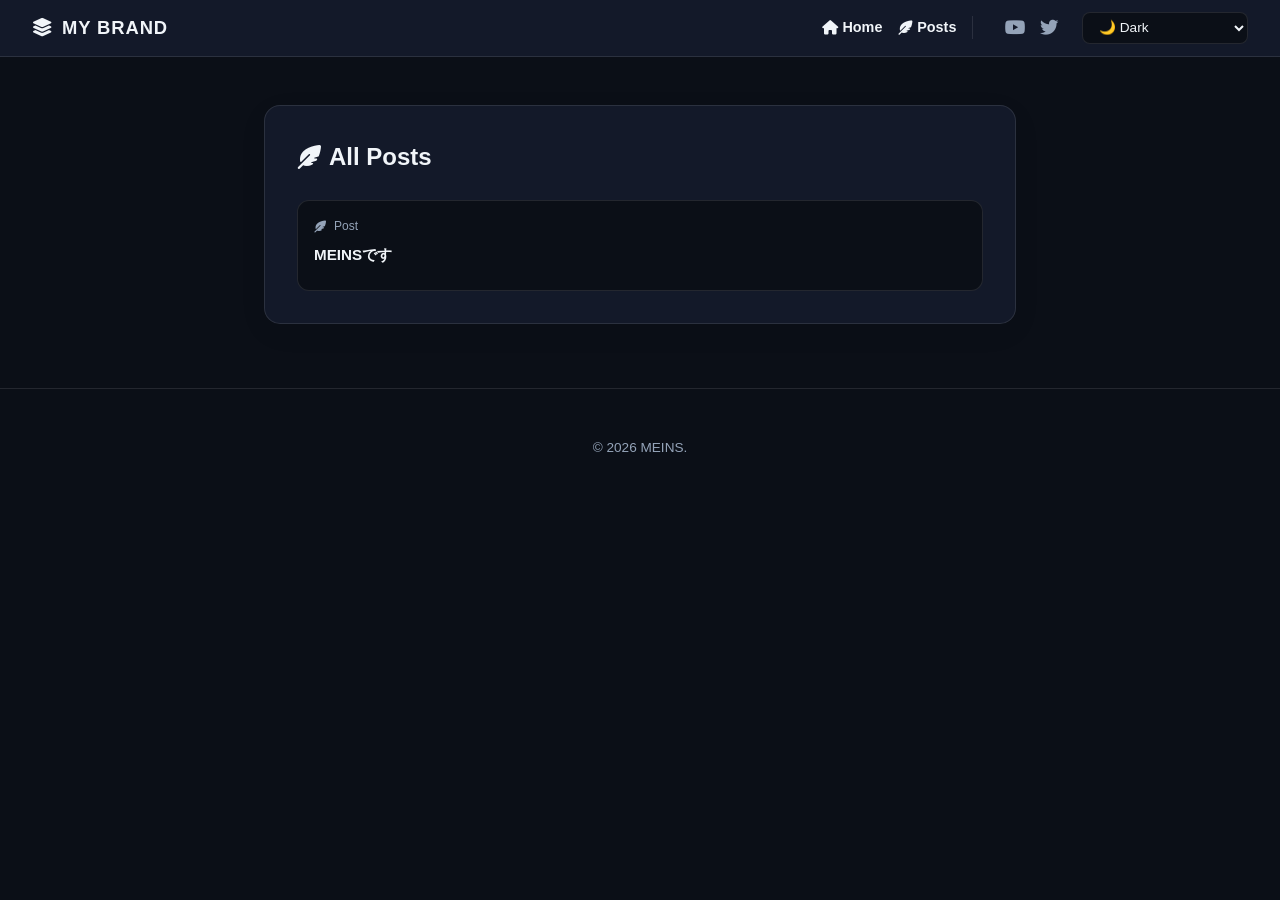
<file: posts.html>
<!DOCTYPE html>
<html lang="ja" data-theme="dark">
<head>
    <meta charset="UTF-8">
    <meta name="viewport" content="width=device-width, initial-scale=1.0">
    <title>All Posts - Official Web</title>
    <link rel="stylesheet" href="style.css">
    <link rel="stylesheet" href="https://cdnjs.cloudflare.com/ajax/libs/font-awesome/6.4.0/css/all.min.css">
</head>
<body>

    <header class="site-header">
        <div class="header-inner">
            <a href="index.html" class="site-logo">
                <i class="fa-solid fa-layer-group"></i> MY BRAND
            </a>
            
            <div class="header-right">
                <nav class="header-nav" id="headerNav"></nav>
                <nav class="social-links" id="socialNav"></nav>
                <div class="theme-select-wrapper">
                    <select id="themeSelect">
                        <option value="dark">🌙 Dark</option>
                        <option value="light">☀️ Light</option>
                        <option value="pastel-mint">🌿 Pastel Mint</option>
                        <option value="pastel-lavender">🔮 Pastel Lavender</option>
                        <option value="pastel-peach">🍑 Pastel Peach</option>
                    </select>
                </div>
            </div>
        </div>
    </header>

    <main class="post-single-container">
        <div class="card">
            <h1 style="font-size: 1.5rem; margin-bottom: 1.5rem; display: flex; align-items: center; gap: 0.5rem;">
                <i class="fa-solid fa-feather-pointed"></i> All Posts
            </h1>
            <div id="allPostsContainer" class="posts-feed-list">
                <p class="loading-text">投稿を読み込んでいます...</p>
            </div>
        </div>
    </main>

    <footer class="site-footer">
        <p>&copy; 2026 MEINS.</p>
    </footer>

    <script src="script.js"></script>
    <script>
        document.addEventListener("DOMContentLoaded", () => { initPostsPage(); });
    </script>
</body>
</html>
</file>
<file: style.css>
/* ==========================================
   カラー変数の定義 (Dark / Light / Pastel)
   ========================================== */
[data-theme="dark"] {
    --bg-main: #0b0f17;
    --bg-card: rgba(22, 28, 45, 0.85);
    --bg-card-hover: rgba(30, 39, 62, 0.95);
    --text-main: #f1f5f9;
    --text-sub: #94a3b8;
    --accent: #38bdf8;
    --accent-glow: rgba(56, 189, 248, 0.25);
    --border: rgba(255, 255, 255, 0.1);
    --hero-bg: linear-gradient(135deg, #0f172a 0%, #1e1b4b 100%);
}

[data-theme="light"] {
    --bg-main: #f8fafc;
    --bg-card: rgba(255, 255, 255, 0.9);
    --bg-card-hover: rgba(241, 245, 249, 1);
    --text-main: #0f172a;
    --text-sub: #64748b;
    --accent: #0284c7;
    --accent-glow: rgba(2, 132, 199, 0.15);
    --border: rgba(0, 0, 0, 0.08);
    --hero-bg: linear-gradient(135deg, #e0f2fe 0%, #f1f5f9 100%);
}

[data-theme="pastel-mint"] {
    --bg-main: #f0fdf4;
    --bg-card: rgba(255, 255, 255, 0.92);
    --bg-card-hover: #dcfce7;
    --text-main: #065f46;
    --text-sub: #10b981;
    --accent: #059669;
    --accent-glow: rgba(16, 185, 129, 0.2);
    --border: #bbf7d0;
    --hero-bg: linear-gradient(135deg, #dcfce7 0%, #f0fdf4 100%);
}

[data-theme="pastel-lavender"] {
    --bg-main: #f5f3ff;
    --bg-card: rgba(255, 255, 255, 0.92);
    --bg-card-hover: #ede9fe;
    --text-main: #4c1d95;
    --text-sub: #8b5cf6;
    --accent: #7c3aed;
    --accent-glow: rgba(124, 58, 237, 0.2);
    --border: #ddd6fe;
    --hero-bg: linear-gradient(135deg, #ede9fe 0%, #f5f3ff 100%);
}

[data-theme="pastel-peach"] {
    --bg-main: #fff1f2;
    --bg-card: rgba(255, 255, 255, 0.92);
    --bg-card-hover: #ffe4e6;
    --text-main: #881337;
    --text-sub: #f43f5e;
    --accent: #e11d48;
    --accent-glow: rgba(225, 29, 72, 0.2);
    --border: #fecdd3;
    --hero-bg: linear-gradient(135deg, #ffe4e6 0%, #fff1f2 100%);
}

/* ==========================================
   ベーススタイル
   ========================================== */
* { box-sizing: border-box; margin: 0; padding: 0; }

body {
    font-family: -apple-system, BlinkMacSystemFont, "Segoe UI", Roboto, "Helvetica Neue", Arial, sans-serif;
    background-color: var(--bg-main);
    color: var(--text-main);
    line-height: 1.6;
    transition: background 0.3s ease, color 0.3s ease;
}

/* ヘッダー */
.site-header {
    position: sticky;
    top: 0;
    z-index: 1000;
    background-color: var(--bg-card);
    backdrop-filter: blur(12px);
    border-bottom: 1px solid var(--border);
    padding: 0.75rem 2rem;
}

.header-inner {
    max-width: 1280px;
    margin: 0 auto;
    display: flex;
    justify-content: space-between;
    align-items: center;
}

.site-logo {
    font-size: 1.15rem;
    font-weight: 800;
    color: var(--text-main);
    text-decoration: none;
    letter-spacing: 0.05em;
    display: flex;
    align-items: center;
    gap: 0.5rem;
}

.header-right {
    display: flex;
    align-items: center;
    gap: 1.5rem;
}

.social-links {
    display: flex;
    gap: 0.85rem;
    align-items: center;
}

.social-links a {
    color: var(--text-sub);
    font-size: 1.15rem;
    transition: color 0.2s, transform 0.2s;
    text-decoration: none;
}

.social-links a:hover {
    color: var(--accent);
    transform: translateY(-2px);
}

.theme-select-wrapper select {
    background: var(--bg-main);
    color: var(--text-main);
    border: 1px solid var(--border);
    padding: 0.4rem 0.75rem;
    border-radius: 8px;
    font-size: 0.85rem;
    cursor: pointer;
    outline: none;
}

/* ヒーローセクション (企業・作品HPスタイル) */
.hero-section {
    position: relative;
    background: var(--hero-bg);
    padding: 4rem 2rem;
    text-align: center;
    border-bottom: 1px solid var(--border);
}

.hero-content {
    max-width: 800px;
    margin: 0 auto;
    position: relative;
    z-index: 2;
}

.hero-avatar {
    width: 110px;
    height: 110px;
    border-radius: 50%;
    object-fit: cover;
    border: 4px solid var(--accent);
    box-shadow: 0 0 20px var(--accent-glow);
    margin-bottom: 1rem;
}

.hero-title {
    font-size: 2.2rem;
    font-weight: 800;
    margin-bottom: 0.3rem;
    letter-spacing: -0.02em;
}

.hero-subtitle {
    font-size: 1rem;
    color: var(--accent);
    font-weight: 600;
    margin-bottom: 1rem;
}

.hero-description {
    font-size: 0.95rem;
    color: var(--text-sub);
    max-width: 600px;
    margin: 0 auto;
}

/* メインコンテナ */
.main-container {
    max-width: 1280px;
    margin: 2.5rem auto;
    padding: 0 1.5rem;
    display: grid;
    grid-template-columns: 1fr 380px;
    gap: 2rem;
}

@media (max-width: 960px) {
    .main-container {
        grid-template-columns: 1fr;
    }
}

.card {
    background: var(--bg-card);
    backdrop-filter: blur(8px);
    border: 1px solid var(--border);
    border-radius: 16px;
    padding: 2rem;
    box-shadow: 0 8px 30px rgba(0, 0, 0, 0.05);
}

.card-header-badge {
    display: inline-block;
    font-size: 0.75rem;
    font-weight: 700;
    padding: 0.2rem 0.6rem;
    background: var(--accent-glow);
    color: var(--accent);
    border-radius: 6px;
    margin-bottom: 1rem;
    letter-spacing: 0.05em;
}

/* Twitter / Reddit風 タイムライン */
.timeline-header {
    display: flex;
    justify-content: space-between;
    align-items: center;
    margin-bottom: 1.25rem;
    padding-bottom: 0.75rem;
    border-bottom: 1px solid var(--border);
}

.timeline-header h2 {
    font-size: 1.1rem;
    display: flex;
    align-items: center;
    gap: 0.5rem;
}

.timeline-badge {
    font-size: 0.7rem;
    background: var(--accent);
    color: #fff;
    padding: 0.15rem 0.5rem;
    border-radius: 12px;
    font-weight: 700;
}

.posts-feed-list {
    display: flex;
    flex-direction: column;
    gap: 1rem;
}

/* Reddit / Twitter風ポストカード */
.reddit-post-card {
    display: block;
    background: var(--bg-main);
    border: 1px solid var(--border);
    border-radius: 12px;
    padding: 1rem;
    text-decoration: none;
    color: inherit;
    transition: transform 0.2s, border-color 0.2s, background 0.2s;
}

.reddit-post-card:hover {
    transform: translateY(-2px);
    border-color: var(--accent);
    background: var(--bg-card-hover);
}

.post-meta {
    display: flex;
    align-items: center;
    gap: 0.5rem;
    font-size: 0.75rem;
    color: var(--text-sub);
    margin-bottom: 0.5rem;
}

.post-tag {
    background: var(--accent-glow);
    color: var(--accent);
    padding: 0.1rem 0.4rem;
    border-radius: 4px;
    font-weight: 600;
}

.post-card-title {
    font-size: 0.95rem;
    font-weight: 700;
    margin-bottom: 0.5rem;
    line-height: 1.4;
}

.post-card-media {
    width: 100%;
    max-height: 200px;
    object-fit: cover;
    border-radius: 8px;
    margin-top: 0.5rem;
    border: 1px solid var(--border);
}

/* Markdown スタイリング */
.markdown-body h1, .markdown-body h2, .markdown-body h3 {
    color: var(--text-main);
    margin-top: 1.5rem;
    margin-bottom: 0.75rem;
}
.markdown-body p { margin-bottom: 1rem; color: var(--text-main); }
.markdown-body a { color: var(--accent); }
.markdown-body code { background: var(--border); padding: 0.2rem 0.4rem; border-radius: 4px; font-family: monospace; }
.markdown-body pre { background: #0d1117; color: #f0f6fc; padding: 1rem; border-radius: 8px; overflow-x: auto; margin-bottom: 1rem; }
.markdown-body pre code { background: none; color: inherit; padding: 0; }
.markdown-body img { max-width: 100%; border-radius: 8px; margin: 1rem 0; }

/* 単体ポストページ */
.post-single-container {
    max-width: 800px;
    margin: 3rem auto;
    padding: 0 1.5rem;
}

.post-detail-header {
    border-bottom: 1px solid var(--border);
    padding-bottom: 1rem;
    margin-bottom: 1.5rem;
}

/* フッター */
.site-footer {
    text-align: center;
    padding: 3rem;
    color: var(--text-sub);
    font-size: 0.85rem;
    border-top: 1px solid var(--border);
    margin-top: 4rem;
}

/* ヘッダー内部ナビゲーションリンク */
.header-nav {
    display: flex;
    gap: 1rem;
    align-items: center;
    margin-right: 0.5rem;
    padding-right: 1rem;
    border-right: 1px solid var(--border);
}

.header-nav-link {
    color: var(--text-main);
    text-decoration: none;
    font-size: 0.9rem;
    font-weight: 600;
    transition: color 0.2s;
    display: flex;
    align-items: center;
    gap: 0.3rem;
}

.header-nav-link:hover {
    color: var(--accent);
}

.view-all-link {
    font-size: 0.8rem;
    color: var(--accent);
    text-decoration: none;
    font-weight: 600;
}
.view-all-link:hover {
    text-decoration: underline;
}

/* ヒーローセクション */
.hero-section {
    position: relative;
    padding: 4rem 2rem;
    text-align: center;
    border-bottom: 1px solid var(--border);
    transition: background 0.3s ease;
    overflow: hidden;
}

/* 背景画像指定時に文字を見やすくするための半透明フィルター */
.hero-section::before {
    content: "";
    position: absolute;
    top: 0; left: 0; right: 0; bottom: 0;
    background: rgba(0, 0, 0, 0.25); /* 画像の上に薄い暗幕をかける */
    pointer-events: none;
    z-index: 1;
}

.hero-content {
    position: relative;
    max-width: 800px;
    margin: 0 auto;
    z-index: 2; /* 文字やアバターを前面に出す */
}

/* アバターアイコン */
.hero-avatar {
    width: 110px;
    height: 110px;
    border-radius: 50%;
    object-fit: cover;
    border: 3px solid var(--border);
    box-shadow: 0 4px 15px rgba(0, 0, 0, 0.15);
    margin-bottom: 1rem;
    transition: background-color 0.3s ease;
}
</file>
